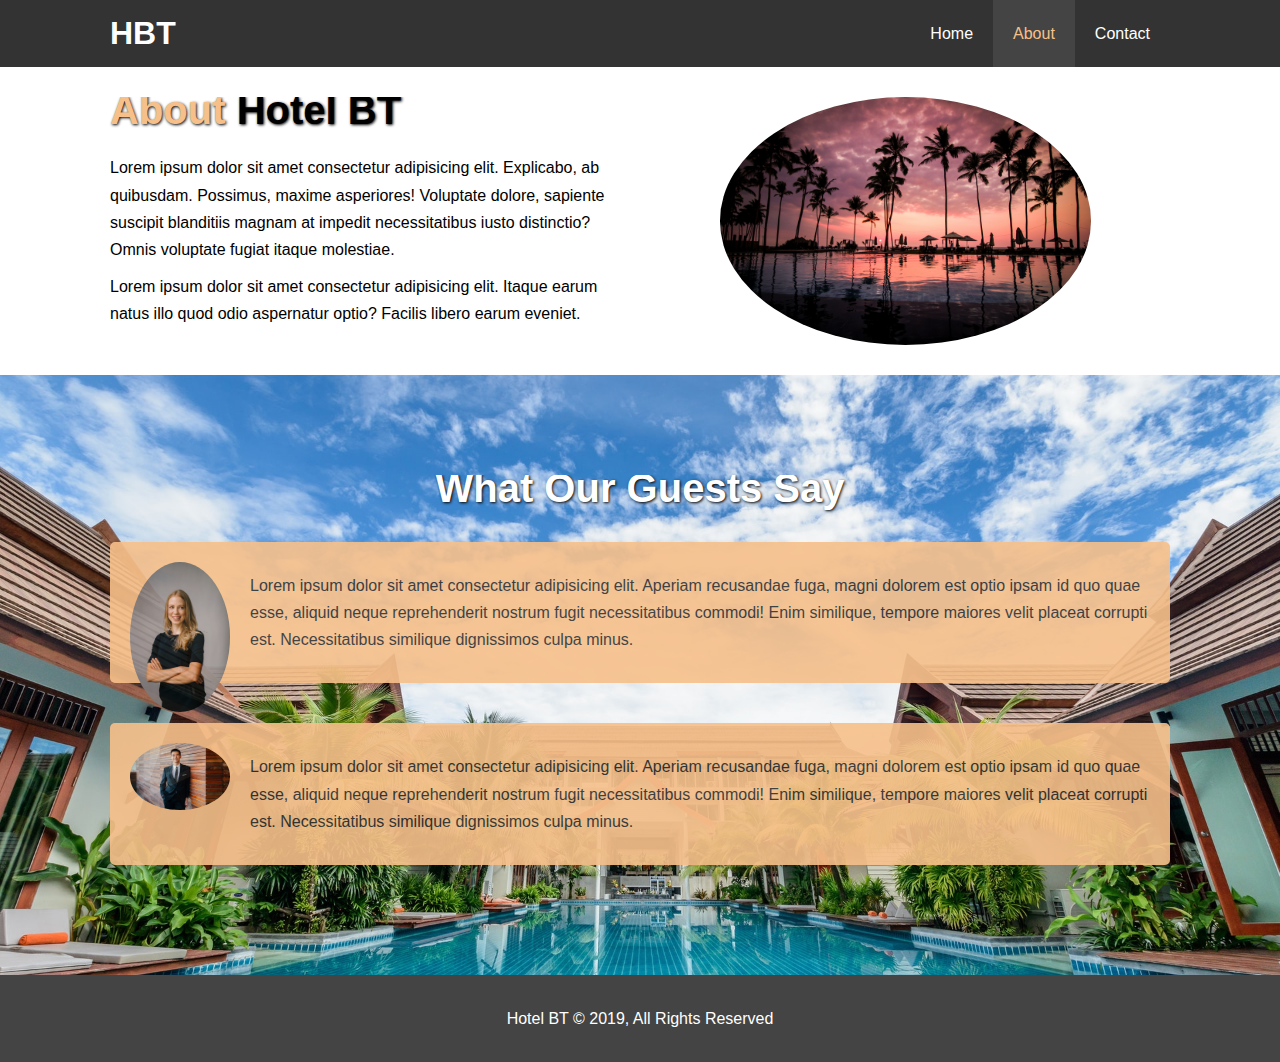
<file: about.html>
<!DOCTYPE html>
<html lang="en">

<head>
    <meta charset="UTF-8">
    <meta name="viewport" content="width=device-width, initial-scale=1.0">
    <meta http-equiv="X-UA-Compatible" content="ie=edge">
    <meta name="description" content="Welcome to the most extraordinary hotel in Boston Massachusetts">
    <meta name="keywords" content="hotel,boston hotel,new england hotel">
    <link rel="stylesheet" href="style.css">
    <title>Hotel BT | About</title>
</head>

<body>
    <header>
        <nav id="navbar">
            <div class="container">
                <h1 class="logo"><a href="index.html">HBT</a></h1>
                <ul>
                    <li><a href="index.html">Home</a></li>
                    <li><a class="current" href="about.html">About</a></li>
                    <li><a href="contact.html">Contact</a></li>
                </ul>
            </div>
        </nav>
    </header>
    <section id="about-info" class="bg-light py-3">
        <div class="container">
            <div class="info-left">
                <h1 class="l-heading"><span class="text-primary">About</span> Hotel BT</h1>
                <p>Lorem ipsum dolor sit amet consectetur adipisicing elit. Explicabo, ab quibusdam. Possimus, maxime
                    asperiores! Voluptate dolore, sapiente suscipit blanditiis magnam at impedit necessitatibus iusto
                    distinctio? Omnis voluptate fugiat itaque molestiae.</p>
                <p>Lorem ipsum dolor sit amet consectetur adipisicing elit. Itaque earum natus illo quod odio aspernatur
                    optio? Facilis libero earum eveniet.</p>
            </div>
            <div class="info-right">
                <img src="./img/photo-2.jpg" alt="hotel">
            </div>
        </div>
    </section>

    <div class="clr"></div>
    <section id="testimonials" class="py-3">
        <div class="container">
            <h2 class="l-heading">What Our Guests Say</h2>
            <div class="testimonial bg-primary">
                <img src="./img/person-1.jpg" alt="sam">
                <p>Lorem ipsum dolor sit amet consectetur adipisicing elit. Aperiam recusandae fuga, magni dolorem est
                    optio ipsam id quo quae esse, aliquid neque reprehenderit nostrum fugit necessitatibus commodi! Enim
                    similique, tempore maiores velit placeat corrupti est. Necessitatibus similique dignissimos culpa
                    minus.</p>
            </div>

            <div class="testimonial bg-primary">
                <img src="./img/person-2.jpg" alt="jack">
                <p>Lorem ipsum dolor sit amet consectetur adipisicing elit. Aperiam recusandae fuga, magni dolorem est
                    optio ipsam id quo quae esse, aliquid neque reprehenderit nostrum fugit necessitatibus commodi! Enim
                    similique, tempore maiores velit placeat corrupti est. Necessitatibus similique dignissimos culpa
                    minus.</p>
            </div>
        </div>
    </section>

    <footer id="main-footer">
        <p>Hotel BT &copy; 2019, All Rights Reserved</p>
    </footer>
</body>

</html>
</file>
<file: style.css>
/* Reset */
* {
    margin: 0;
    padding: 0;
    box-sizing: border-box;
}

/* Main Styling */
html, body{
    font-family: 'Segoe UI', 'Segoe UI', Tahoma, Geneva, Verdana, sans-serif;
    line-height: 1.7em;
}

a{
    color: #333;
    text-decoration: none;
}

h1, h2, h3{
    padding-bottom: 20px;
}

p{
    margin: 10px 0;
}

/* Utility Classes */
.container{
    margin: auto;
    max-width: 1100px;
    overflow: auto;
    padding: 0 20px;
}

.text-primary{
    color: #f7c08a;
}

.lead{
    font-size: 20px;
}

.btn{
    display: inline-block;
    font-size: 18px;
    color: #fff;
    background: #333;
    padding: 13px 20px;
    border:none;
    cursor: pointer;
}

.btn:hover{
    background: #f7c08a;
    color: #333;
}

.btn-light{
    background: #f4f4f4;
    color:#333;
}

.bg-dark{
    background: #333;
    color:#fff;
}

.bg-primary{
    color: #333;
    background: #f7c08a;
}

.clr{
    clear: both;
}

.l-heading{
    font-size: 40px;
    text-shadow: #000 1px 1px 3px;
}

/* Padding */
.py-1{
    padding: 10px 0;
}
.py-2{
    padding: 20px 0;
}
.py-3{
    padding: 30px 0;
}

/* Navbar */
#navbar {
    background: #333;
    color: #fff;
    overflow: auto;
}

#navbar a{
    color: #fff;
}

#navbar h1{
    float: left;
    padding-top: 20px;
}

#navbar ul {
    list-style:none;
    float: right;
}

#navbar ul li{
    float: left;
}

#navbar ul li a{
    display:block;
    padding: 20px;
    text-align: center;
}

#navbar ul li a:hover, #navbar ul li a.current{
    background: #444;
    color: #f7c08a;
}

/* Showcase */
#showcase{
    background: url('./img/showcase.jpg') no-repeat center center/cover;
    height: 600px;
}

#showcase .showcase-content{
    color: #fff;
    text-align: center;
    padding-top: 170px;
    text-shadow: #000 0px 0px 10px;
}

#showcase .showcase-content h1{
    font-size: 60px;
    line-height:1.2em;
}

#showcase .showcase-content p{
    padding-bottom: 20px;
    line-height: 1.7em;
}

/* Home Info */

#home-info{
    height: 400px;
}

#home-info .info-img{
    float: left;
    width: 50%;
    background: url('./img/photo-1.jpg') no-repeat;
    min-height: 100%;
}

#home-info .info-content{
    float: right;
    width: 50%;
    height: 100%;
    text-align: center;
    padding: 50px 30px;
    overflow: hidden;
}

#home-info .info-content p{
    padding-bottom: 30px;
}

/* Features */
.box{
    float:left;
    width:33.3%;
    padding: 50px;
    text-align: center;
}

.box i{
    margin-bottom: 10px;
}

/* About Info */
#about-info .info-right{
    float: right;
    width: 50%;
    min-height: 100%;
}

#about-info .info-right img{
    display: block;
    margin: auto;
    width: 70%;
    border-radius: 50%;
}

#about-info .info-left{
    float: left;
    width: 50%;
    min-height: 100%;
}

/* Testimonials */
#testimonials{
    height: 600px;
    background: url('./img/test-bg.jpg') no-repeat center center/cover;
    padding-top:100px;
}

#testimonials h2{
    color: #fff;
    text-align: center;
    padding-bottom: 40px;
}

#testimonials .testimonial{
    padding: 20px;
    margin-bottom: 40px;
    border-radius: 5px;
    opacity: 0.9;
}

#testimonials .testimonial img{
    width: 100px;
    float:left;
    margin-right: 20px;
    border-radius:50%;
}

/* Contact Form */
#contact-form .form-group{
    margin-bottom: 20px;
}

#contact-form label{
    display: block;
    margin-bottom: 5px;
}

#contact-form input, #contact-form textarea{
    width:100%;
    padding: 10px;
    border: 1px #ddd solid;
}

#contact-form textarea{
    height: 200px;
}

#contact-form input:focus, #contact-form textarea:focus{
    outline: none;
    border-color: #f7c08a;
}

/* Footer */
#main-footer{
    text-align: center;
    background: #444;
    color: #fff;
    padding: 20px;
}
</file>
